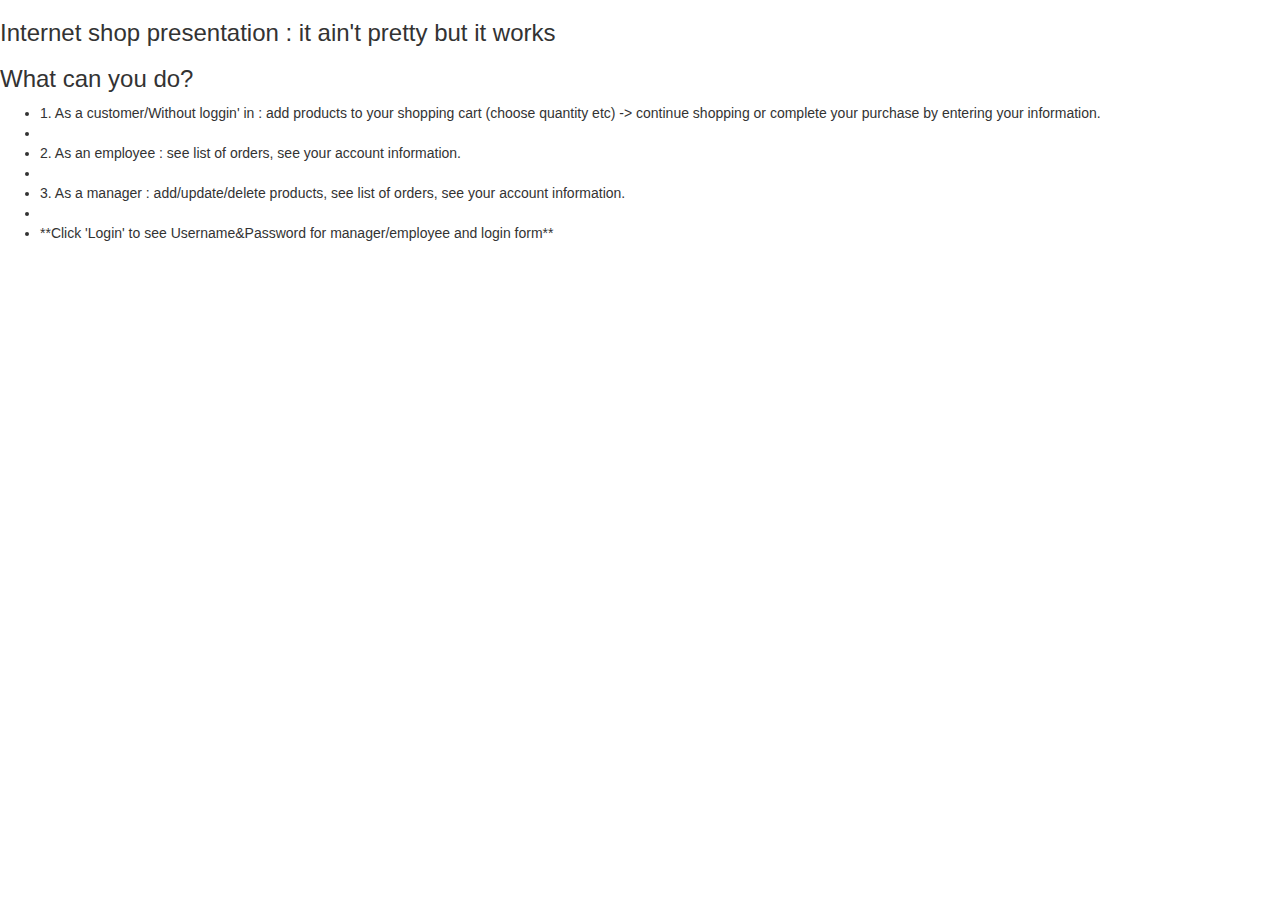
<file: src/main/resources/templates/index.html>
<!DOCTYPE html>
<html xmlns="http://www.w3.org/1999/xhtml" xmlns:th="http://www.thymeleaf.org">

<head>
   <meta charset="UTF-8">
   <title>Internet store or smth</title>
   <link rel="stylesheet" type="text/css" th:href="@{/styles.css}" />
   <link rel="stylesheet" href="https://maxcdn.bootstrapcdn.com/bootstrap/3.3.7/css/bootstrap.min.css">
   <script src="https://ajax.googleapis.com/ajax/libs/jquery/3.1.1/jquery.min.js"></script>
   <script src="https://maxcdn.bootstrapcdn.com/bootstrap/3.3.7/js/bootstrap.min.js"></script>

</head>
<body class="bg">
   <th:block th:include="_header"></th:block>
   <th:block th:include="_menu"></th:block>
   <div class="any-container"><h3>Internet shop presentation : it ain't pretty but it works</h3>

   </div>

   <div class="any-container">
      <h3>What can you do?</h3>
      <ul>
         <li>1. As a customer/Without loggin' in : add products to your shopping cart (choose quantity etc) -> continue shopping or complete your purchase by entering your information.  </li>
         <li> </li>
         <li>2. As an employee : see list of orders, see your account information.</li>
         <li> </li>
         <li>3. As a manager : add/update/delete products, see list of orders, see your account information.</li>
         <li> </li>
         <li>**Click 'Login' to see Username&Password for manager/employee and login form**</li>
      </ul>
   </div>

   <th:block th:include="_footer"></th:block>

</body>

</html>
</file>
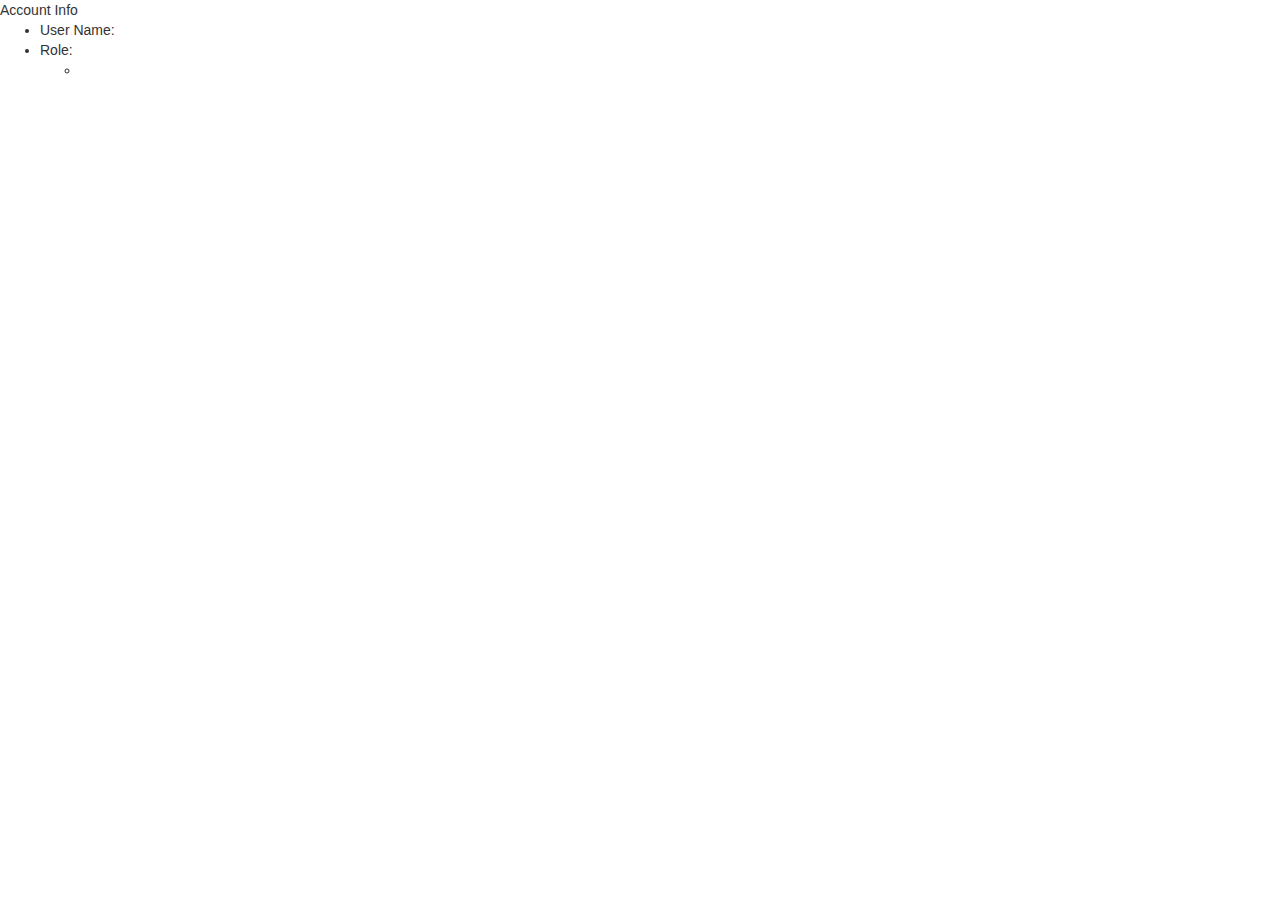
<file: src/main/resources/templates/accountInfo.html>
<!DOCTYPE html>
<html xmlns:th="http://www.thymeleaf.org">
   <head>
      <meta charset="UTF-8">
      <title>Account Info</title>
      <link rel="stylesheet" type="text/css" th:href="@{/styles.css}">
      <link rel="stylesheet" href="https://maxcdn.bootstrapcdn.com/bootstrap/3.3.7/css/bootstrap.min.css">
      <script src="https://ajax.googleapis.com/ajax/libs/jquery/3.1.1/jquery.min.js"></script>
      <script src="https://maxcdn.bootstrapcdn.com/bootstrap/3.3.7/js/bootstrap.min.js"></script>
   
   </head>
   <body class="bg">
    
      <th:block th:include="_header"></th:block>
      <th:block th:include="_menu"></th:block>
       
      <div class="any-container">
         Account Info</div>
      <div class="account-container">
         <ul>
            <li>User Name: <span th:utext="${#request.userPrincipal.name}"></span></li>
            <li>
               Role:
               <ul>
                  <li th:each="auth : ${userDetails.authorities}" th:utext="${auth.authority}"></li>
               </ul>
            </li>
         </ul>
      </div>
       
      <th:block th:include="_footer"></th:block>
       
   </body>
</html>
</file>
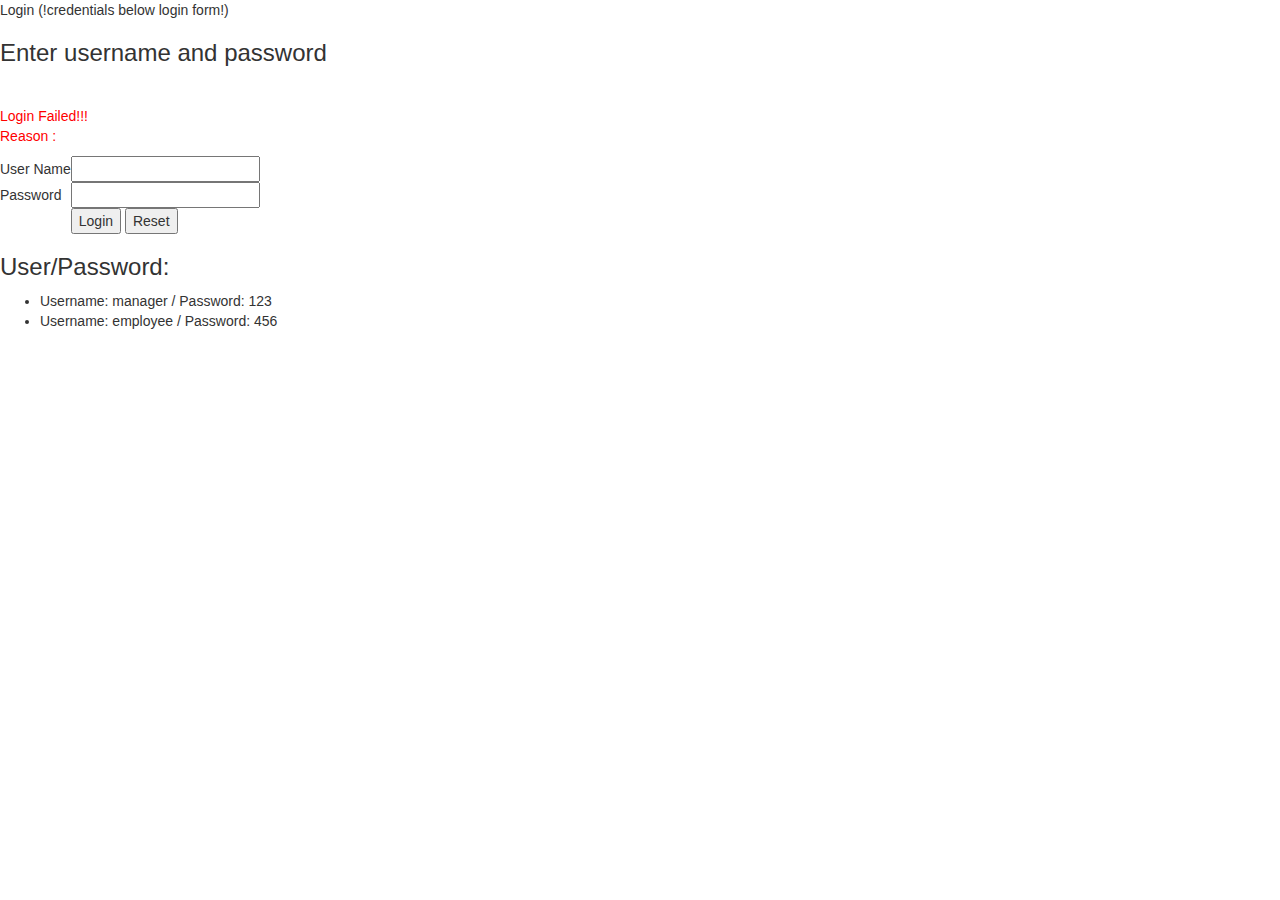
<file: src/main/resources/templates/login.html>
<!DOCTYPE html>
<html xmlns:th="http://www.thymeleaf.org">
   <head>
      <meta charset="UTF-8">
      <title>Login</title>
      <link rel="stylesheet" type="text/css" th:href="@{/styles.css}">
      <link rel="stylesheet" href="https://maxcdn.bootstrapcdn.com/bootstrap/3.3.7/css/bootstrap.min.css">
      <script src="https://ajax.googleapis.com/ajax/libs/jquery/3.1.1/jquery.min.js"></script>
      <script src="https://maxcdn.bootstrapcdn.com/bootstrap/3.3.7/js/bootstrap.min.js"></script>
   
   </head>
   <body class="bg">
      <th:block th:include="_header"></th:block>
      <th:block th:include="_menu"></th:block>
       
      <div class="any-container">Login (!credentials below login form!)</div>
       
      <div class="login-container">
         <h3>Enter username and password</h3>
         <br>
         <th:block th:if="${#session != null && #session.getAttribute('SPRING_SECURITY_LAST_EXCEPTION') != null}">
             <div th:if= "${#request.getParameter('error') == 'true'}"
                style="color: red; margin: 10px 0px;">
                Login Failed!!!<br /> Reason :
                <span th:utext="${#session.getAttribute('SPRING_SECURITY_LAST_EXCEPTION').message}"></span>
             </div>
         </th:block>
          
         <form method="POST"
            th:action="@{/j_spring_security_check}">
            <table>
               <tr>
                  <td>User Name</td>
                  <td><input name="userName" /></td>
               </tr>
               <tr>
                  <td>Password</td>
                  <td><input type="password" name="password" /></td>
               </tr>
               <tr>
                  <td>&nbsp;</td>
                  <td>
                      <input type="submit" value="Login" />
                      <input type="reset"  value="Reset" />
                  </td>
               </tr>
            </table>
         </form>
          
         <span class="error-message" th:utext="${error}"></span>
      </div>
       
      <div style="text-align:left">
          <h3>User/Password:</h3>
          <ul>        
             <li>Username: manager / Password: 123</li>
             <li>Username: employee / Password: 456</li>   
          </ul>
      </div>
       
      <th:block th:include="_footer"></th:block>
       
   </body>
</html>
</file>
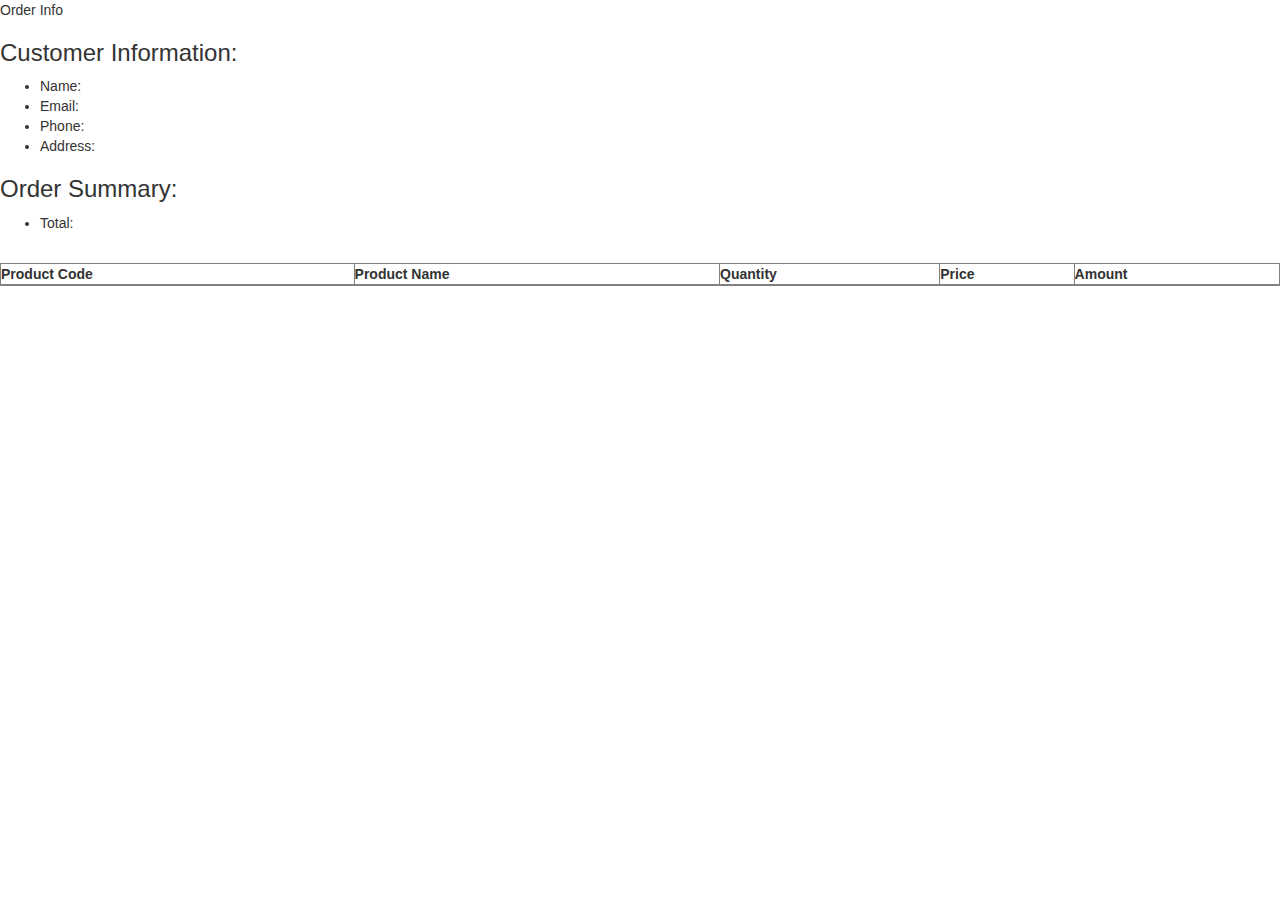
<file: src/main/resources/templates/order.html>
<!DOCTYPE html>
<html xmlns:th="http://www.thymeleaf.org">
   <head>
      <meta charset="UTF-8">
      <title>Product List</title>
      <link rel="stylesheet" type="text/css" th:href="@{/styles.css}">
      <link rel="stylesheet" href="https://maxcdn.bootstrapcdn.com/bootstrap/3.3.7/css/bootstrap.min.css">
      <script src="https://ajax.googleapis.com/ajax/libs/jquery/3.1.1/jquery.min.js"></script>
      <script src="https://maxcdn.bootstrapcdn.com/bootstrap/3.3.7/js/bootstrap.min.js"></script>
   
   </head>
   <body class="bg">
      <th:block th:include="_header"></th:block>
      <th:block th:include="_menu"></th:block>
       
      <div class="any-container">Order Info</div>
       
      <div class="customer-info-container">
         <h3>Customer Information:</h3>
         <ul>
            <li>Name: <span th:utext="${orderInfo.customerName}"></span></li>
            <li>Email: <span th:utext="${orderInfo.customerEmail}"></span></li>
            <li>Phone: <span th:utext="${orderInfo.customerPhone}"></span></li>
            <li>Address: <span th:utext="${orderInfo.customerAddress}"></span></li>
         </ul>
         <h3>Order Summary:</h3>
         <ul>
            <li>Total:
               <span class="total" th:utext="${#numbers.formatDecimal(orderInfo.amount,3,2,'COMMA')}">         
               </span>
            </li>
         </ul>
      </div>
      <br/>
      <table border="1" style="width:100%">
         <tr>
            <th>Product Code</th>
            <th>Product Name</th>
            <th>Quantity</th>
            <th>Price</th>
            <th>Amount</th>
         </tr>
         <tr th:each="orderDetailInfo : ${orderInfo.details}">
            <td th:utext="${orderDetailInfo.productCode}"></td>
            <td th:utext="${orderDetailInfo.productName}"></td>
            <td th:utext="${orderDetailInfo.quantity}"></td>
            <td th:utext="${#numbers.formatDecimal(orderDetailInfo.price,3,2,'COMMA')}"></td>
            <td th:utext="${#numbers.formatDecimal(orderDetailInfo.amount,3,2,'COMMA')}"></td>
         </tr>
      </table>
       
      <th:block th:include="_footer"></th:block>
       
   </body>
</html>
</file>
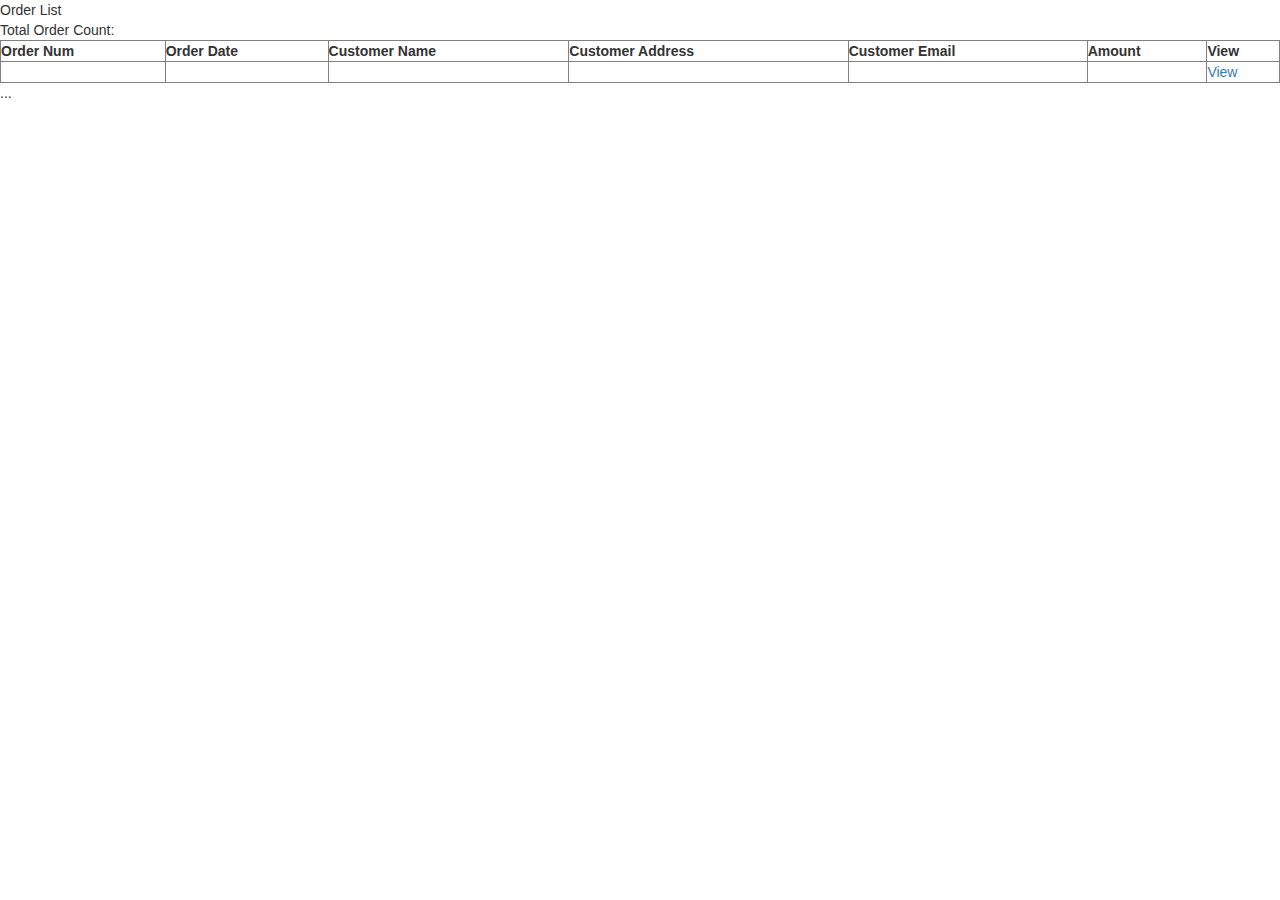
<file: src/main/resources/templates/orderList.html>
<!DOCTYPE html>
<html xmlns:th="http://www.thymeleaf.org">

<head>
   <meta charset="UTF-8">
   <title>Product List</title>
   <link rel="stylesheet" type="text/css" th:href="@{/styles.css}">
   <link rel="stylesheet" href="https://maxcdn.bootstrapcdn.com/bootstrap/3.3.7/css/bootstrap.min.css">
   <script src="https://ajax.googleapis.com/ajax/libs/jquery/3.1.1/jquery.min.js"></script>
   <script src="https://maxcdn.bootstrapcdn.com/bootstrap/3.3.7/js/bootstrap.min.js"></script>

</head>

<body class="bg">
      <th:block th:include="_header"></th:block>
      <th:block th:include="_menu"></th:block>

   <div class="any-container">Order List</div>
   <div>Total Order Count: <span th:utext="${paginationResult.totalRecords}"></span></div>
   <table border="1" style="width:100%">
      <tr>
         <th>Order Num</th>
         <th>Order Date</th>
         <th>Customer Name</th>
         <th>Customer Address</th>
         <th>Customer Email</th>
         <th>Amount</th>
         <th>View</th>
      </tr>
      <tr th:each="orderInfo : ${paginationResult.list}">
         <td th:utext="${orderInfo.orderNum}"></td>
         <td th:utext="${#dates.format(orderInfo.orderDate,'dd-MM-yyyy HH:mm')}"></td>
         <td th:utext="${orderInfo.customerName}"></td>
         <td th:utext="${orderInfo.customerAddress}"></td>
         <td th:utext="${orderInfo.customerEmail}"></td>
         <td style="color:red;" th:utext="${#numbers.formatDecimal(orderInfo.amount,3,2,'COMMA')}">
         </td>
         <td><a th:href="@{|/admin/order?orderId=${orderInfo.id}|}">View</a></td>
      </tr>
   </table>
   <div class="page-navigator" th:if="${paginationResult.totalPages > 1}">
      <th:block th:each="page: ${paginationResult.navigationPages}">
         <a th:if="${page != -1}" class="nav-item" th:href="@{|/admin/orderList?page=${page}|}" th:utext="${page}"></a>

         <span th:if="${page == -1}" class="nav-item"> ... </span>
      </th:block>
   </div>

   <th:block th:include="_footer"></th:block>

</body>

</html>
</file>
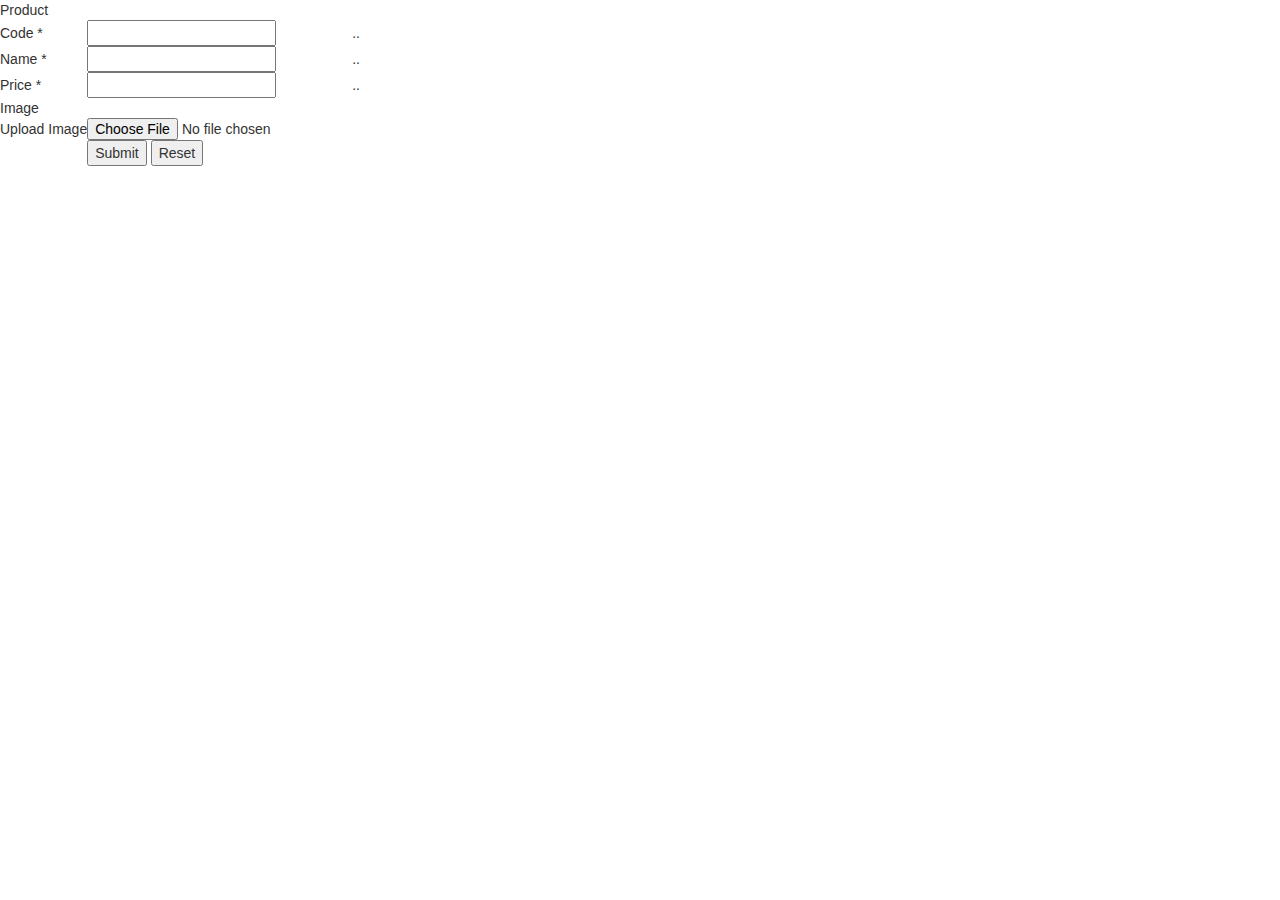
<file: src/main/resources/templates/product.html>
<!DOCTYPE html>
<html xmlns:th="http://www.thymeleaf.org">
   <head>
      <meta charset="UTF-8">
      <title>Product</title>
      <link rel="stylesheet" type="text/css" th:href="@{/styles.css}">
      <link rel="stylesheet" href="https://maxcdn.bootstrapcdn.com/bootstrap/3.3.7/css/bootstrap.min.css">
      <script src="https://ajax.googleapis.com/ajax/libs/jquery/3.1.1/jquery.min.js"></script>
      <script src="https://maxcdn.bootstrapcdn.com/bootstrap/3.3.7/js/bootstrap.min.js"></script>
   
   </head>
   <body class="bg">
    
      <th:block th:include="_header"></th:block>
      <th:block th:include="_menu"></th:block>
       
      <div class="any-container">Product</div>
      <div th:if="${errorMessage!= null}" class="error-message" th:utext="${errorMessage}">
      </div>
       
      <form  th:object="${productForm}" th:action="@{/admin/product}"
              method="POST" enctype="multipart/form-data">
         <table style="text-align:left;">
            <tr>
               <td>Code *</td>
               <td style="color:red;">
                  <input th:field="*{newProduct}" type="hidden" />
                  <input th:if="${productForm.newProduct}" type="text"
                     th:field="*{code}" />  
                  <th:block th:if="${!productForm.newProduct}">   
                       <span th:utext="${productForm.code}"></span>   
                       <input type="hidden" th:field="*{code}" />                                       
                  </th:block>   
               </td>
               <td>
                  <span class="error-message" th:if="${#fields.hasErrors('code')}" th:errors="*{code}">..</span>
               </td>   
            </tr>
            <tr>
               <td>Name *</td>
               <td><input th:field="*{name}"  /></td>
               <td>
                  <span class="error-message" th:if="${#fields.hasErrors('name')}" th:errors="*{name}">..</span>
               </td>
            </tr>
            <tr>
               <td>Price *</td>
               <td><input th:field="*{price}"  /></td>
               <td>
                  <span class="error-message" th:if="${#fields.hasErrors('price')}" th:errors="*{price}">..</span>
               </td>
            </tr>
            <tr>
               <td>Image</td>
               <td>
                  <img th:src="@{|/productImage?code=${productForm.code}|}" width="100"/>
               </td>
               <td> </td>
            </tr>
            <tr>
               <td>Upload Image</td>
               <td><input type="file" th:field="*{fileData}" /></td>
               <td> </td>
            </tr>
            <tr>
               <td>&nbsp;</td>
               <td>
                  <input type="submit" value="Submit" />
                  <input type="reset" value="Reset" />
               </td>
            </tr>
         </table>
      </form>
       
      <th:block th:include="_footer"></th:block>
       
   </body>
</html>
</file>
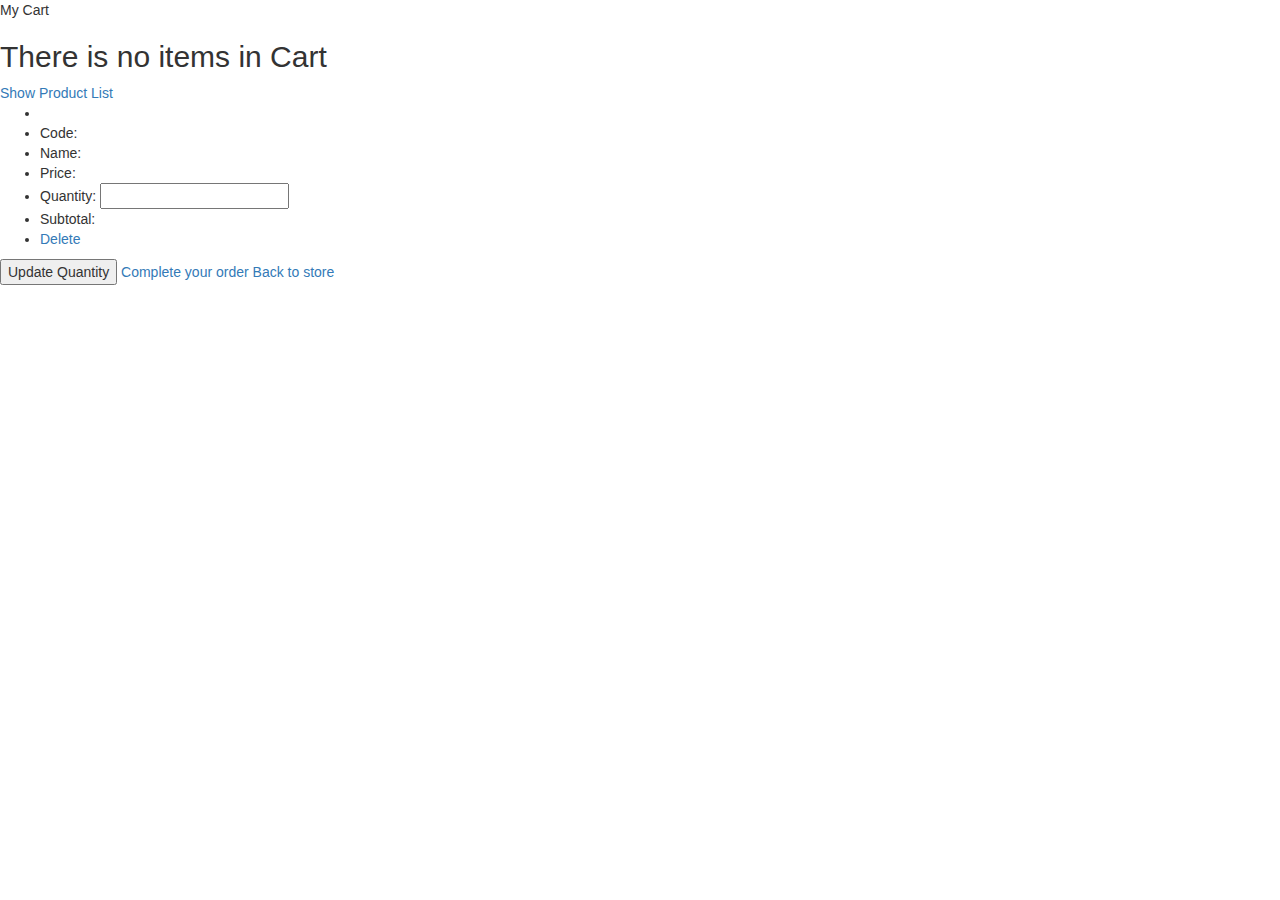
<file: src/main/resources/templates/shoppingCart.html>
<!DOCTYPE html>
<html xmlns:th="http://www.thymeleaf.org">
   <head>
      <meta charset="UTF-8">
      <title>Shopping Cart</title>
      <link rel="stylesheet" type="text/css" th:href="@{/styles.css}">
      <link rel="stylesheet" href="https://maxcdn.bootstrapcdn.com/bootstrap/3.3.7/css/bootstrap.min.css">
      <script src="https://ajax.googleapis.com/ajax/libs/jquery/3.1.1/jquery.min.js"></script>
      <script src="https://maxcdn.bootstrapcdn.com/bootstrap/3.3.7/js/bootstrap.min.js"></script>
   
   </head>
   <body class="bg">
      <th:block th:include="_header"></th:block>
      <th:block th:include="_menu"></th:block>
       
      <div class="any-container">My Cart</div>
       
      <th:block th:if="${cartForm == null || cartForm.cartLines == null || cartForm.cartLines.empty}">
         <h2>There is no items in Cart</h2>
         <a th:href="@{/productList}">Show Product List</a>
      </th:block>
       
      <th:block th:if="${cartForm != null && cartForm.cartLines != null && !cartForm.cartLines.empty}">
         <form method="POST" th:object="${cartForm}" th:action="@{/shoppingCart}">
          
               <div class="product-preview-container"
                        th:each="cartLineInfo, varStatus : ${cartForm.cartLines}">
                  <ul>
                     <li><img class="product-image"
                        th:src="@{|/productImage?code=${cartLineInfo.productInfo.code}|}" />
                     </li>
                     <li>Code: <span th:utext="${cartLineInfo.productInfo.code}"></span>
                        <input type="hidden"      
                           th:name="|cartLines[${varStatus.index}].productInfo.code|"                       
                           th:value="${cartLineInfo.productInfo.code}" />
                     </li>
                     <li>Name: <span th:utext="${cartLineInfo.productInfo.name}"></span></li>
                     <li>Price:
                        <span class="price"
                           th:utext="${#numbers.formatDecimal(cartLineInfo.productInfo.price,3,2,'COMMA')}">
                        </span>
                     </li>
                     <li>Quantity:
                        <input
                            th:name="|cartLines[${varStatus.index}].quantity|"
                            th:value="${cartLineInfo.quantity}" />
                     </li>
                     <li>Subtotal:
                        <span class="subtotal"
                           th:utext="${#numbers.formatDecimal(cartLineInfo.amount,3,2,'COMMA')}">
                        </span>
                     </li>
                     <li>
                        <a th:href="@{|/shoppingCartRemoveProduct?code=${cartLineInfo.productInfo.code}|}">
                        Delete
                        </a>
                     </li>
                  </ul>
               </div>
             
            <div style="clear: both"></div>
            <input class="button-update-sc" type="submit" value="Update Quantity" />
            <a class="navi-item"
               th:href="@{/shoppingCartCustomer}">Complete your order</a>
            <a class="navi-item"
               th:href="@{/productList}">Back to store</a>
         </form>
      </th:block>
       
      <th:block th:include="_footer"></th:block>
       
   </body>
</html>
</file>
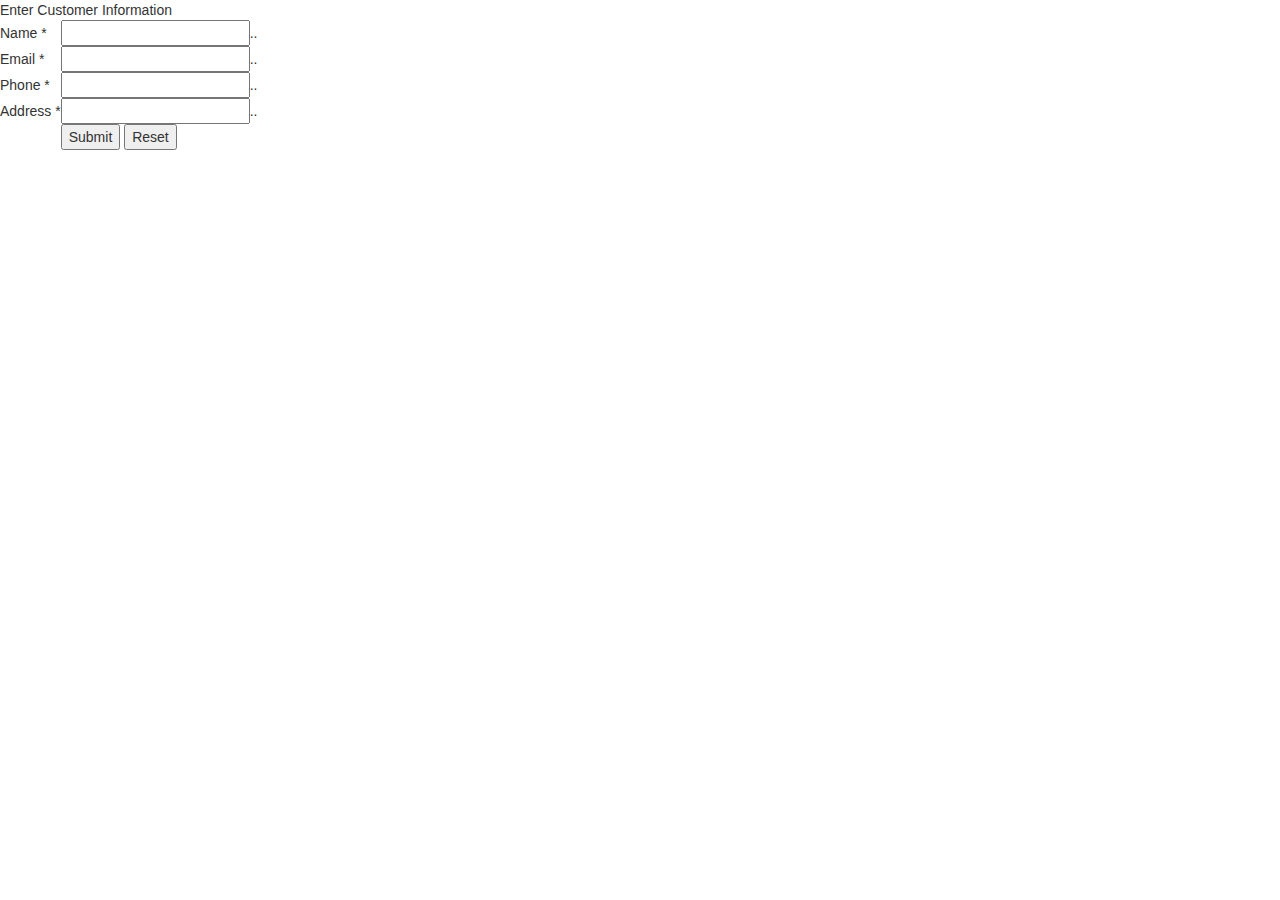
<file: src/main/resources/templates/shoppingCartCustomer.html>
<!DOCTYPE html>
<html xmlns:th="http://www.thymeleaf.org">
   <head>
      <meta charset="UTF-8">
      <title>Enter Customer Information</title>
      <link rel="stylesheet" type="text/css" th:href="@{/styles.css}">
      <link rel="stylesheet" href="https://maxcdn.bootstrapcdn.com/bootstrap/3.3.7/css/bootstrap.min.css">
      <script src="https://ajax.googleapis.com/ajax/libs/jquery/3.1.1/jquery.min.js"></script>
      <script src="https://maxcdn.bootstrapcdn.com/bootstrap/3.3.7/js/bootstrap.min.js"></script>
   
   </head>
   <body class="bg">
      <th:block th:include="_header"></th:block>
      <th:block th:include="_menu"></th:block>
       
      <div class="any-container">Enter Customer Information</div>
       
      <form method="POST" th:object = "${customerForm}" th:action="@{/shoppingCartCustomer}">
          
         <table>
            <tr>
               <td>Name *</td>
               <td><input th:field="*{name}" /></td>
               <td>
                  <span class="error-message"
                     th:if="${#fields.hasErrors('name')}" th:errors="*{name}">..</span>
               </td>
            </tr>
            <tr>
               <td>Email *</td>
               <td><input th:field="*{email}" /></td>
               <td>
                  <span class="error-message"
                     th:if="${#fields.hasErrors('email')}" th:errors="*{email}">..</span>
               </td>
            </tr>
            <tr>
               <td>Phone *</td>
               <td><input th:field="*{phone}" /></td>
               <td>
                  <span class="error-message"
                     th:if="${#fields.hasErrors('phone')}" th:errors="*{phone}">..</span>
               </td>
            </tr>
            <tr>
               <td>Address *</td>
               <td><input th:field="*{address}" /></td>
               <td>
                  <span class="error-message"
                     th:if="${#fields.hasErrors('address')}" th:errors="*{address}">..</span>
               </td>
            </tr>
            <tr>
               <td>&nbsp;</td>
               <td><input type="submit" value="Submit" /> <input type="reset"
                  value="Reset" /></td>
            </tr>
         </table>
          
      </form>
       
      <th:block th:include="_footer"></th:block>
       
   </body>
</html>
</file>
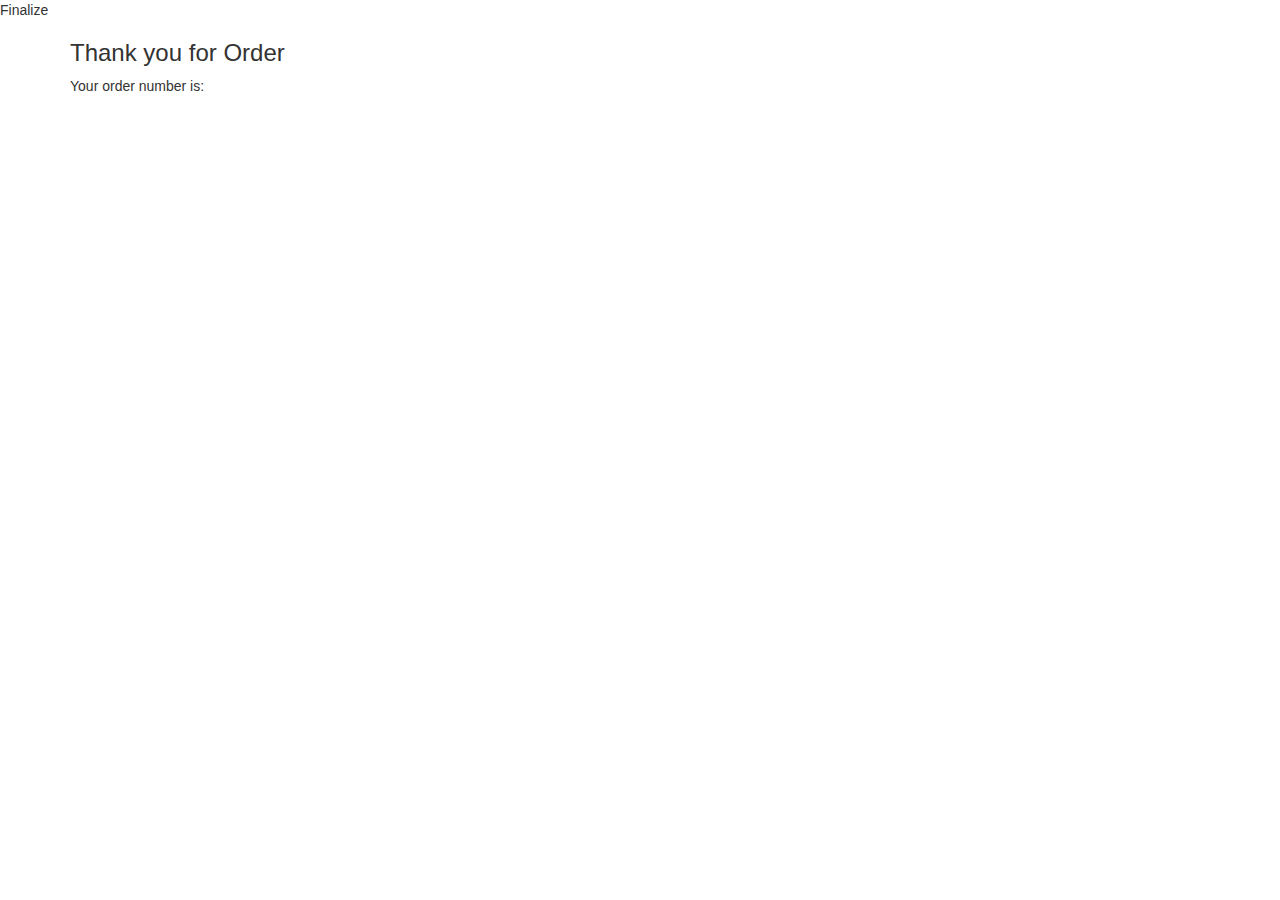
<file: src/main/resources/templates/shoppingCartFinalize.html>
<!DOCTYPE html>
<html xmlns:th="http://www.thymeleaf.org">
   <head>
      <meta charset="UTF-8">
      <title>Shopping Cart Finalize</title>
      <link rel="stylesheet" type="text/css" th:href="@{/styles.css}">
      <link rel="stylesheet" href="https://maxcdn.bootstrapcdn.com/bootstrap/3.3.7/css/bootstrap.min.css">
      <script src="https://ajax.googleapis.com/ajax/libs/jquery/3.1.1/jquery.min.js"></script>
      <script src="https://maxcdn.bootstrapcdn.com/bootstrap/3.3.7/js/bootstrap.min.js"></script>
   
   </head>
   <body class="bg">
    
      <th:block th:include="_header"></th:block>
      <th:block th:include="_menu"></th:block>
       
      <div class="any-container">Finalize</div>
      <div class="container">
         <h3>Thank you for Order</h3>
         Your order number is: <span th:utext="${lastOrderedCart.orderNum}"></span>
      </div>
       
      <th:block th:include="_footer"></th:block>
       
   </body>
</html>
</file>
